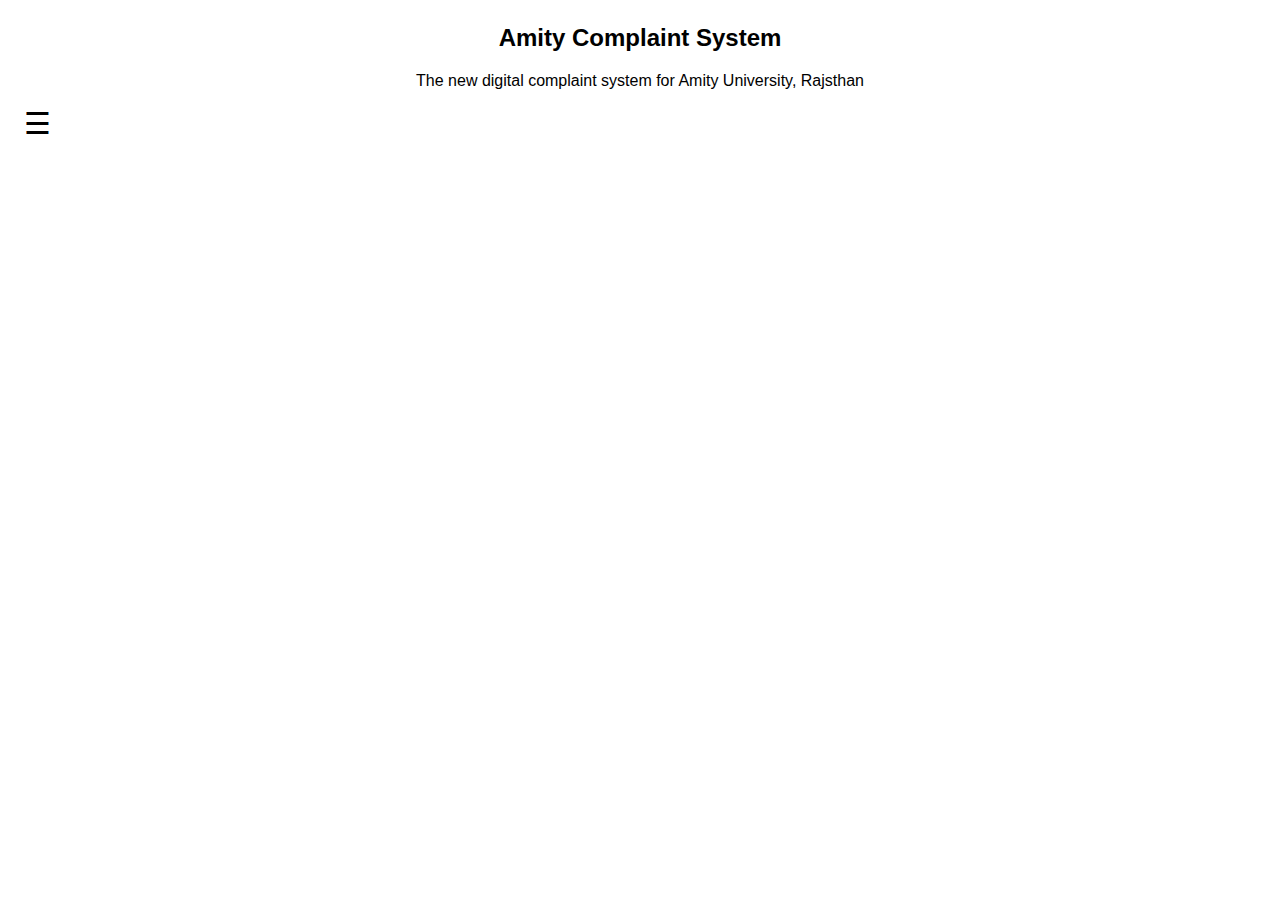
<file: complaint.html>
<!DOCTYPE html>
<html>
    <head>
        <link rel="stylesheet" href="css/complaint.css">
    </head>
    <body>
        <div id="mySideNav" class="sidenav">
            <a href="javascript:void(0)" class="closebtn" onclick="closeNav()">&times;</a>
            <a href="#">Home</a>
            <a href="#">Post a Complaint</a>
            <a href="#">Check Status</a>
            <a href="DSW.html">Write to DSW</a>
        </div>
        <div id="main">
        <h2>Amity Complaint System</h2>
            <p>The new digital complaint system for Amity University, Rajsthan</p>
            <span onClick="openNav()">&#9776;</span>
        </div>
        <script src="js/complaint.js"></script>
    </body>
</html>
</file>
<file: css/complaint.css>
h2, p{
    text-align: center;
}
body {
    font-family: "Lato", sans-serif;
    transition: background-color .5s;
}

.sidenav {
    height: 100%;
    width: 0;
    position: fixed;
    z-index: 1;
    top: 0;
    left: 0;
    background-color: #111;
    overflow-x: hidden;
    transition: 0.5s;
    padding-top: 60px;
}
.sidenav a {
    padding: 8px 8px 8px 32px;
    text-decoration: none;
    font-size: 25px;
    color: #818181;
    display: block;
    transition: 0.3s;
}
.sidenav a:hover, .offcanvas a:focus {
    color: #f1f1f1;
}
.sidenav .closebtn {
    position:absolute;
    top: 0;
    right: 25px;
    font-size: 36px;
    margin-left: 50px;
}
#main {
    transition: margin-left .5s;
    padding: 16px;
}
span {
    font-size: 30px;
    cursor: pointer;
}

@media screen and (max-height:450px) {
    .sidenav {
        padding-top: 15px;
    }
    .sidenav a {
        font-size: 18px;
    }
}

.dropdown-container {
    position: relative;
}
.dropdown-menu {
    position: absolute;
    float: none;
    left: 50%;
}
.user {
    background-color: #2b669a;
}
.info-button {
    margin-left: 20px;
    margin-top: 5px;
}
#dropdown-top {
    position: absolute;
    margin-top: 3%;
}
#dropdown {
    position: absolute;
    float: none;
    margin-left: 42%;
}
#dropdown-submenu {
    position: absolute;
    float: none;
    margin-left: 18%;
}
#main {
    margin-top: -20px;
}
#user-name {
    margin-top: 10px;
    margin-right: 10px;
}
form {
    margin-top: -30px;
}
textarea {
    resize: none;
    width: 60%;
    height: 100px;
}
.top {
    margin-top: 10px;
}
</file>
